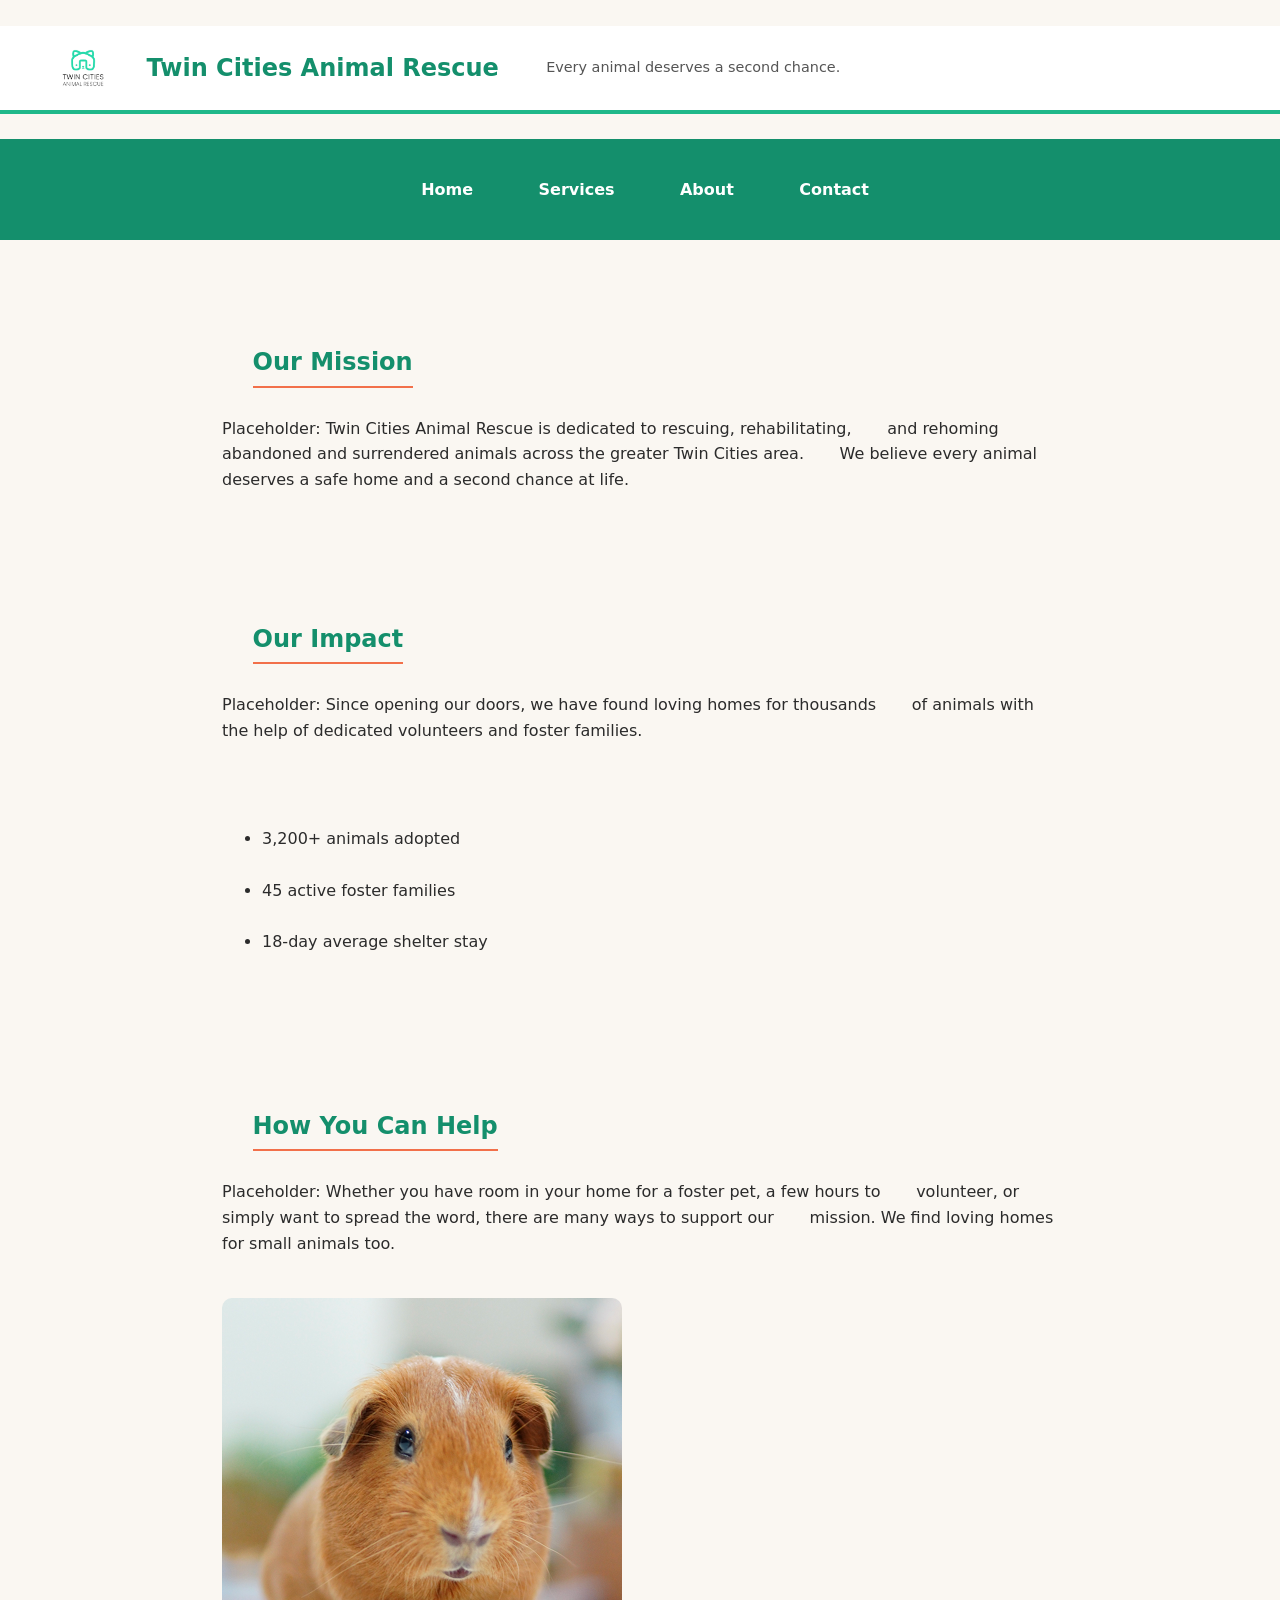
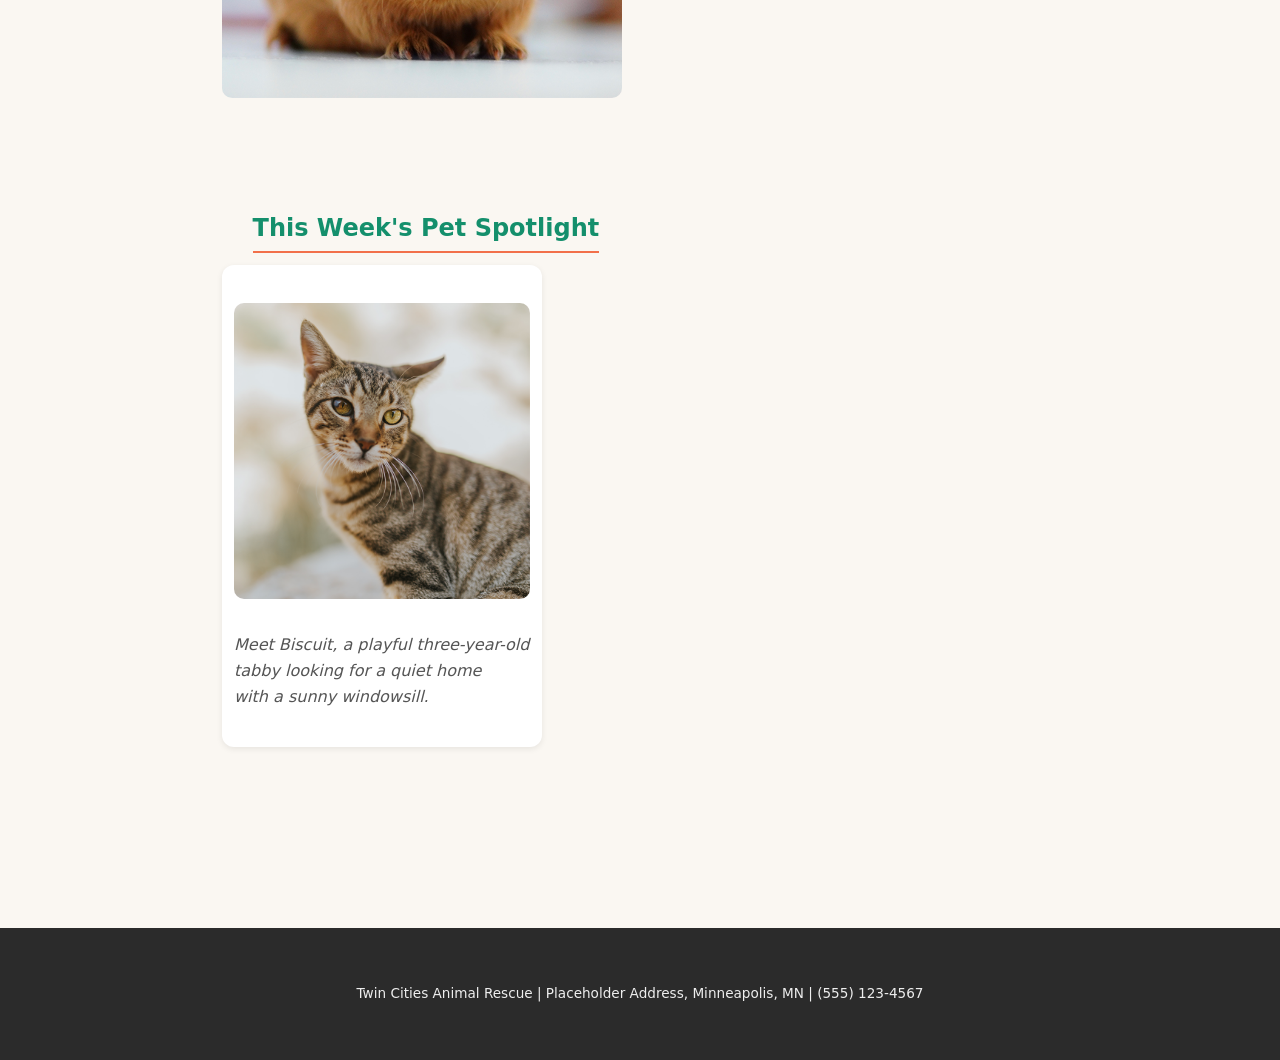
<file: Index.html>
<!DOCTYPE html>
<html lang="en">
<head>
  <meta charset="UTF-8">
  <meta name="viewport" content="width=device-width, initial-scale=1.0">
  <title>Twin Cities Animal Rescue | Home</title>
  <link rel="stylesheet" href="style.css">
</head>
<body>
  <header>
    <img src="rescue-logo_c.png"
         alt="Twin Cities Animal Rescue logo: a rounded green outline of an animal face above the organization name"
         width="120" height="111">
    <h1>Twin Cities Animal Rescue</h1>
    <p>Every animal deserves a second chance.</p>
  </header>
 
  <nav>
    <ul>
      <li><a href="index.html">Home</a></li>
      <li><a href="services.html">Services</a></li>
      <li><a href="about.html">About</a></li>
      <li><a href="contact.html">Contact</a></li>
    </ul>
  </nav>
 
  <main>
    <section aria-label="Mission">
      <h2>Our Mission</h2>
      <p>Placeholder: Twin Cities Animal Rescue is dedicated to rescuing, rehabilitating,
      and rehoming abandoned and surrendered animals across the greater Twin Cities area.
      We believe every animal deserves a safe home and a second chance at life.</p>
    </section>
 
    <section aria-label="Impact Statistics">
      <h2>Our Impact</h2>
      <p>Placeholder: Since opening our doors, we have found loving homes for thousands
      of animals with the help of dedicated volunteers and foster families.</p>
      <ul>
        <li>3,200+ animals adopted</li>
        <li>45 active foster families</li>
        <li>18-day average shelter stay</li>
      </ul>
    </section>
 
    <section aria-label="How You Can Help">
      <h2>How You Can Help</h2>
      <p>Placeholder: Whether you have room in your home for a foster pet, a few hours to
      volunteer, or simply want to spread the word, there are many ways to support our
      mission. We find loving homes for small animals too.</p>
      <img src="rescue-pet_c.png"
           alt="A ginger and white guinea pig sitting on a table and looking directly at the camera"
           width="400" height="400">
    </section>
 
    <section aria-label="Pet Spotlight">
      <h2>This Week's Pet Spotlight</h2>
      <figure>
        <img src="rescue-pet-spotlight_c.png"
             alt="Close-up of an orange tabby cat with wide eyes and long whiskers, gazing directly at the camera"
             width="400" height="400">
        <figcaption>Meet Biscuit, a playful three-year-old tabby looking for a quiet home
        with a sunny windowsill.</figcaption>
      </figure>
    </section>
  </main>
 
  <footer>
    <p>Twin Cities Animal Rescue | Placeholder Address, Minneapolis, MN | (555) 123-4567</p>
  </footer>
</body>
</html>
</file>
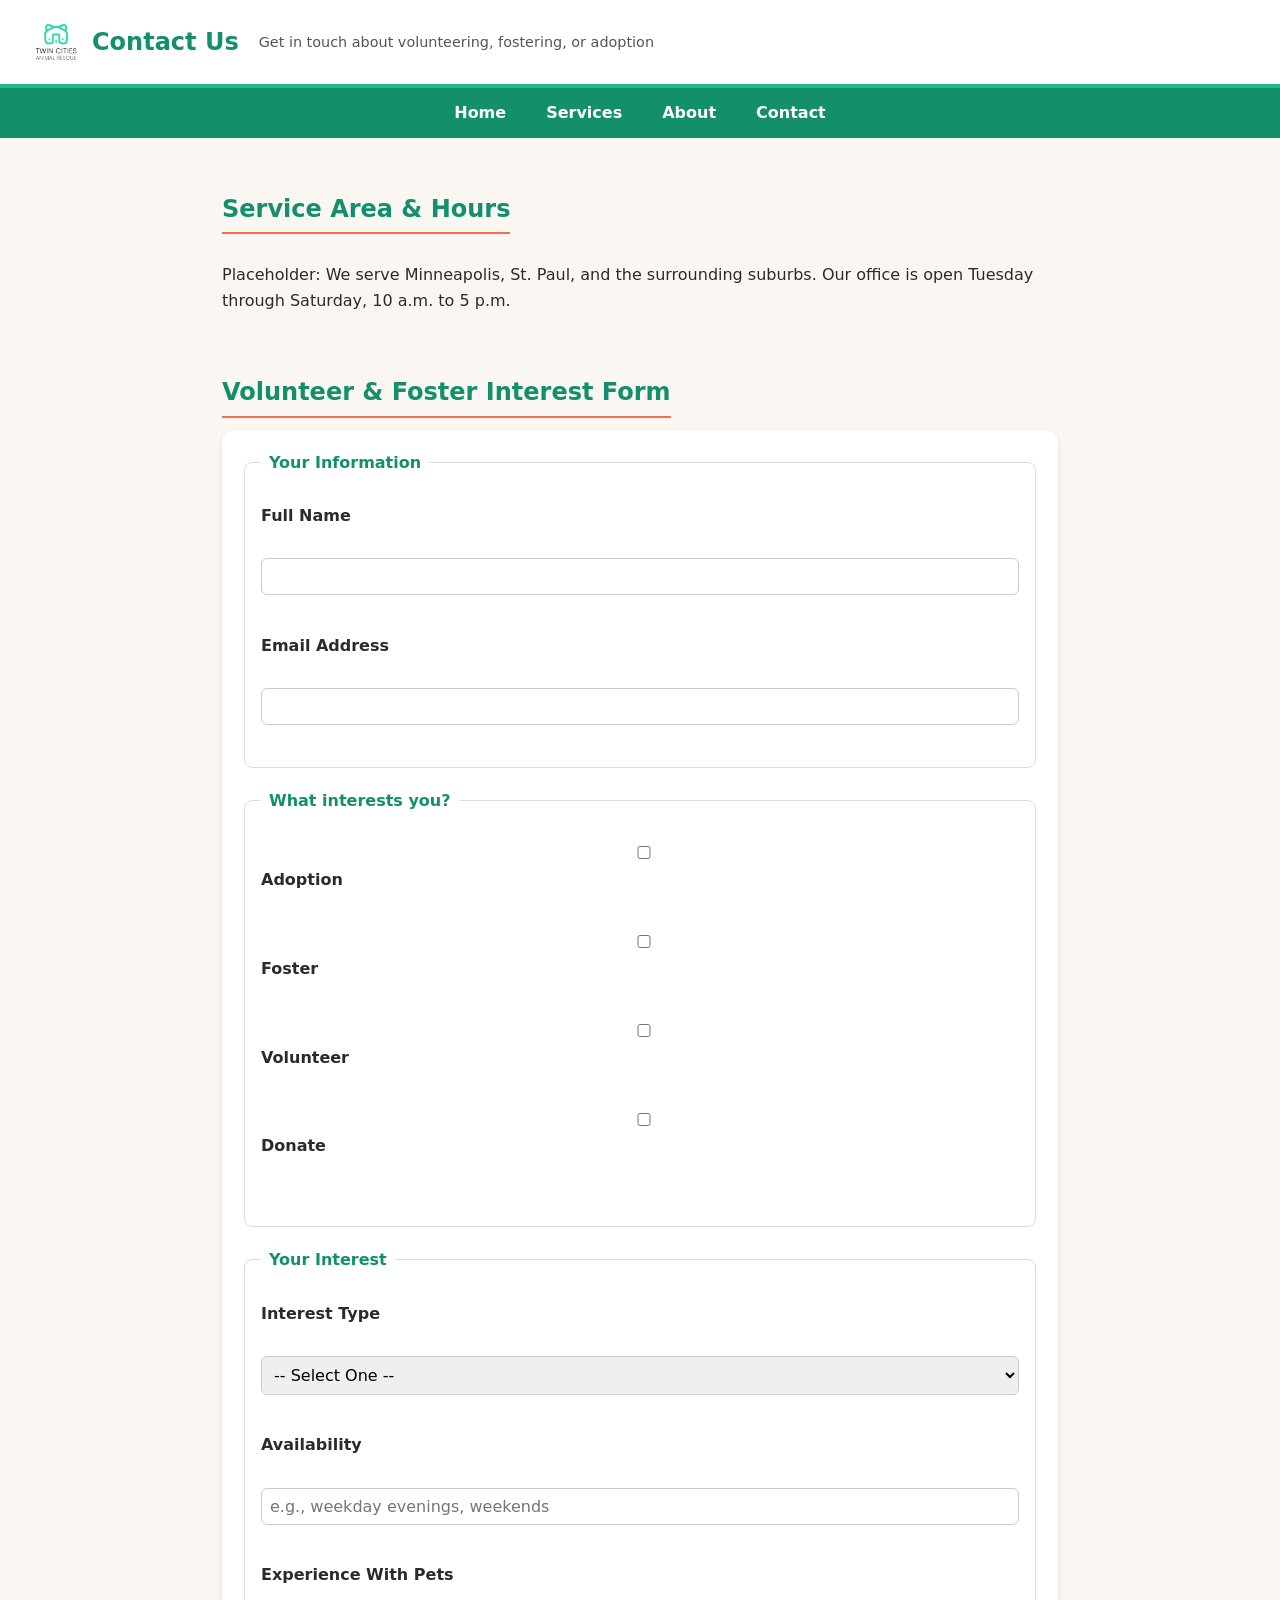
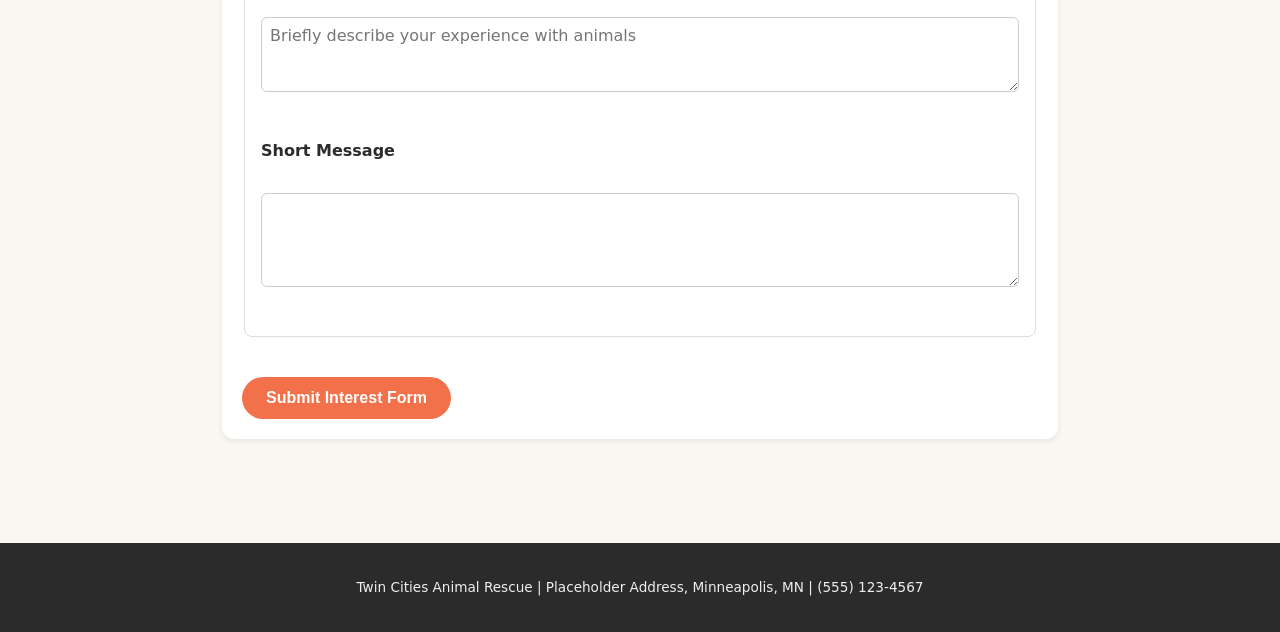
<file: contact.html>
<!DOCTYPE html>
<html lang="en">
<head>
  <meta charset="UTF-8">
  <meta name="viewport" content="width=device-width, initial-scale=1.0">
  <title>Twin Cities Animal Rescue | Contact</title>
  <link rel="stylesheet" href="style.css">
</head>
<body>
  <header>
    <img src="rescue-logo_c.png"
         alt="Twin Cities Animal Rescue logo: a rounded green outline of an animal face above the organization name"
         width="120" height="111">
    <h1>Contact Us</h1>
    <p>Get in touch about volunteering, fostering, or adoption</p>
  </header>
 
  <nav>
    <ul>
      <li><a href="index.html">Home</a></li>
      <li><a href="services.html">Services</a></li>
      <li><a href="about.html">About</a></li>
      <li><a href="contact.html">Contact</a></li>
    </ul>
  </nav>
 
  <main>
    <section aria-label="Service Area and Hours">
      <h2>Service Area &amp; Hours</h2>
      <p>Placeholder: We serve Minneapolis, St. Paul, and the surrounding suburbs. Our office is open Tuesday through Saturday, 10 a.m. to 5 p.m.</p>
    </section>
 
    <section aria-label="Interest Form">
      <h2>Volunteer &amp; Foster Interest Form</h2>
      <form id="volunteerForm" novalidate>
        <fieldset>
          <legend>Your Information</legend>
 
          <label for="name">Full Name</label><br>
          <input type="text" id="name" name="name"><br><br>
 
          <label for="email">Email Address</label><br>
          <input type="text" id="email" name="email"><br><br>
        </fieldset>

        <fieldset>
          <legend>What interests you?</legend>
          <label><input type="checkbox" id="interest_Adopt"> Adoption</label><br>
          <label><input type="checkbox" id="interest_Foster"> Foster</label><br>
          <label><input type="checkbox" id="interest_Volunteer"> Volunteer</label><br>
          <label><input type="checkbox" id="interest_Donate"> Donate</label><br><br>
        </fieldset>
 
        <fieldset>
          <legend>Your Interest</legend>
 
          <label for="interest-type">Interest Type</label><br>
          <select id="interest-type" name="interest-type">
            <option value="">-- Select One --</option>
            <option value="volunteer">Volunteer</option>
            <option value="foster">Foster</option>
            <option value="adoption">Adoption Information</option>
          </select><br><br>
 
          <label for="availability">Availability</label><br>
          <input type="text" id="availability" name="availability" placeholder="e.g., weekday evenings, weekends"><br><br>
 
          <label for="pet-experience">Experience With Pets</label><br>
          <textarea id="pet-experience" name="pet-experience" rows="3" placeholder="Briefly describe your experience with animals"></textarea><br><br>
 
          <label for="message">Short Message</label><br>
          <textarea id="message" name="message" rows="4" maxlength="500"></textarea><br><br>
        </fieldset>
 
        <button type="submit">Submit Interest Form</button>
      </form>
    </section>
  </main>
 
  <footer>
    <p>Twin Cities Animal Rescue | Placeholder Address, Minneapolis, MN | (555) 123-4567</p>
  </footer>

  <script>
    const interests = ['Adopt', 'Foster', 'Volunteer', 'Donate'];
    const form = document.getElementById('volunteerForm');

    function saveInterests() {
      interests.forEach(interest => {
        const checkbox = document.getElementById('interest_' + interest);
        localStorage.setItem('interest_' + interest, checkbox.checked);
      });
    }

    function loadInterests() {
      interests.forEach(interest => {
        const saved = localStorage.getItem('interest_' + interest);
        const checkbox = document.getElementById('interest_' + interest);
        if (saved === 'true') {
          checkbox.checked = true;
        }
      });
    }

    function validateForm(event) {
      event.preventDefault();
      
      const name = document.getElementById('name').value.trim();
      const email = document.getElementById('email').value.trim();
      const emailRegex = /^[^\s@]+@[^\s@]+\.[^\s@]+$/;
      
      clearErrors();
      let isValid = true;
      
      if (!name) {
        showError('name', 'Name is required');
        isValid = false;
      }
      
      if (!email) {
        showError('email', 'Email is required');
        isValid = false;
      } else if (!emailRegex.test(email)) {
        showError('email', 'Enter a valid email');
        isValid = false;
      }
      
      if (isValid) {
        alert('Thank you! We will contact you soon.');
        form.reset();
      }
    }

    function showError(fieldId, message) {
      const field = document.getElementById(fieldId);
      const error = document.createElement('span');
      error.className = 'error-message';
      error.textContent = message;
      error.style.color = '#F2704A';
      error.style.fontSize = '0.85rem';
      error.style.display = 'block';
      error.style.marginTop = '0.25rem';
      field.parentNode.appendChild(error);
    }

    function clearErrors() {
      document.querySelectorAll('.error-message').forEach(err => err.remove());
    }

    window.addEventListener('DOMContentLoaded', function() {
      loadInterests();
      form.addEventListener('submit', validateForm);
      document.querySelectorAll('input[type="checkbox"]').forEach(cb => {
        cb.addEventListener('change', saveInterests);
      });
    });
  </script>
</body>
</html>
</file>
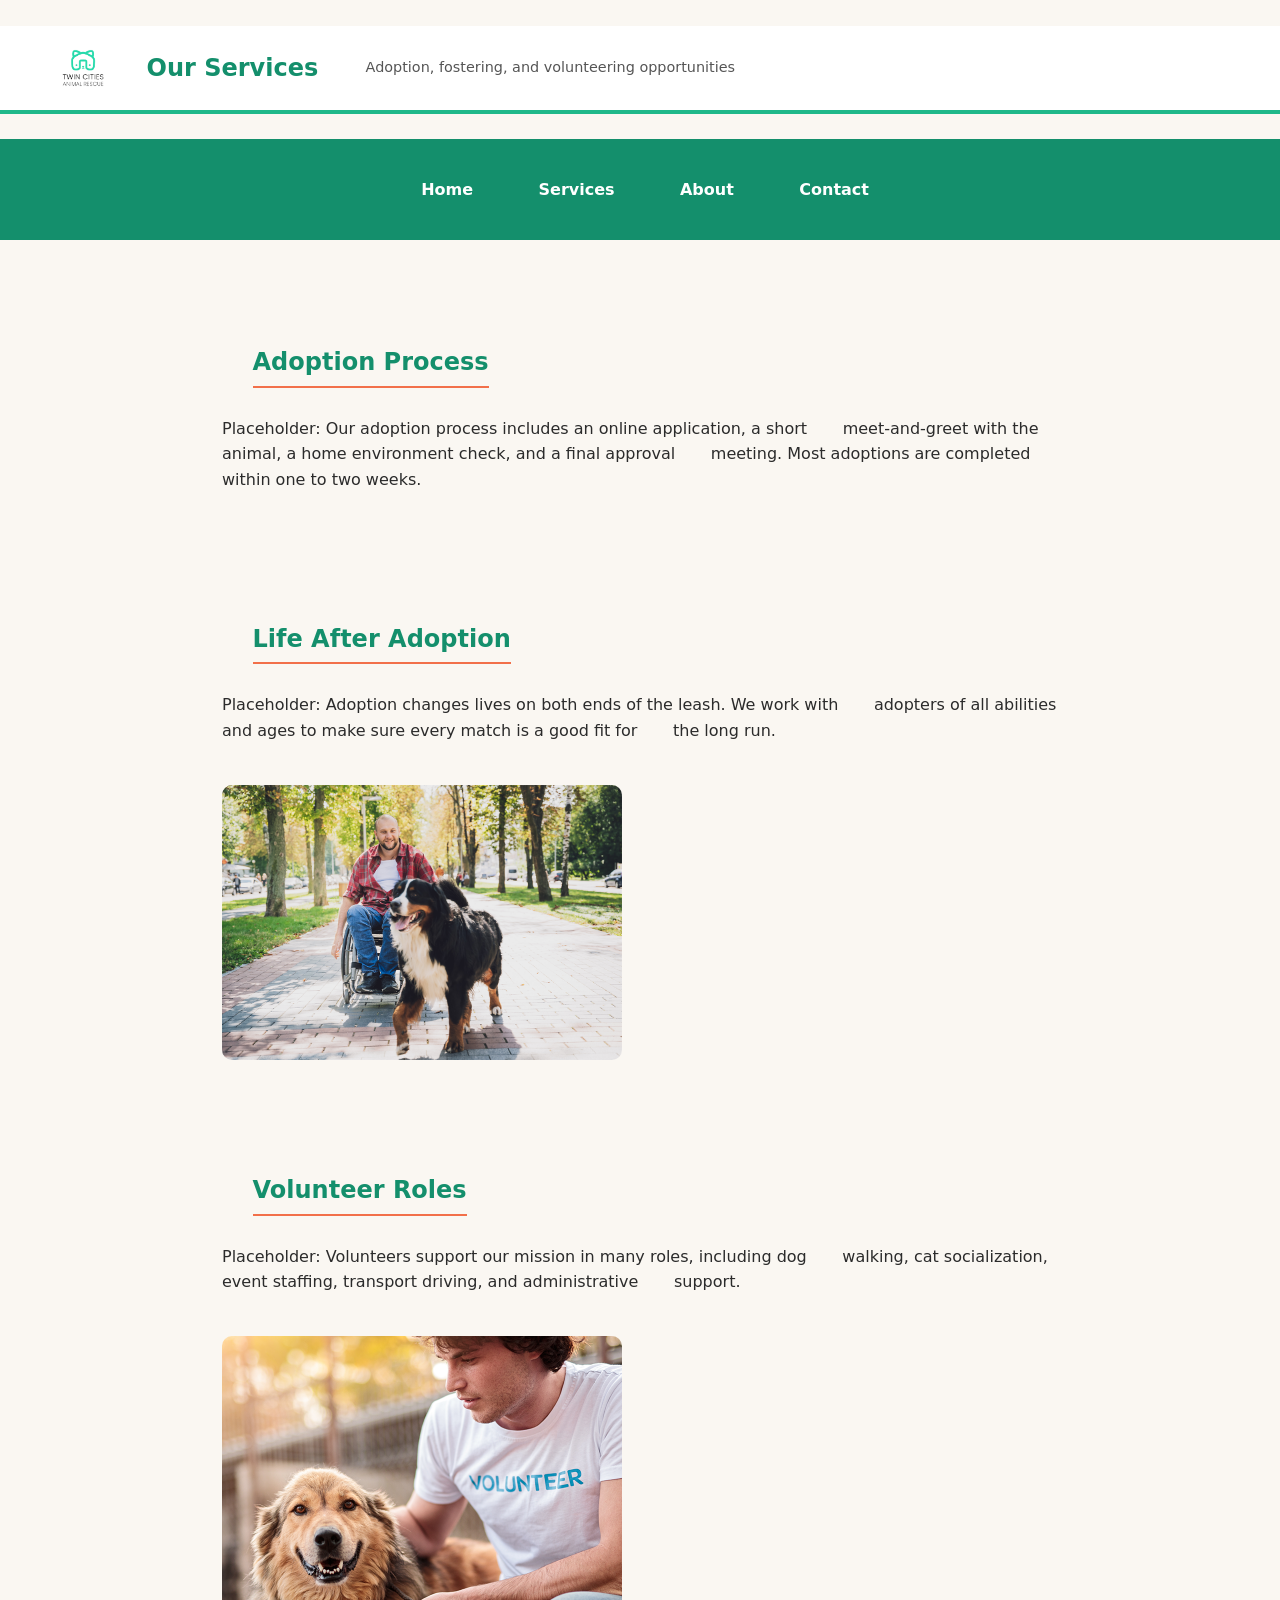
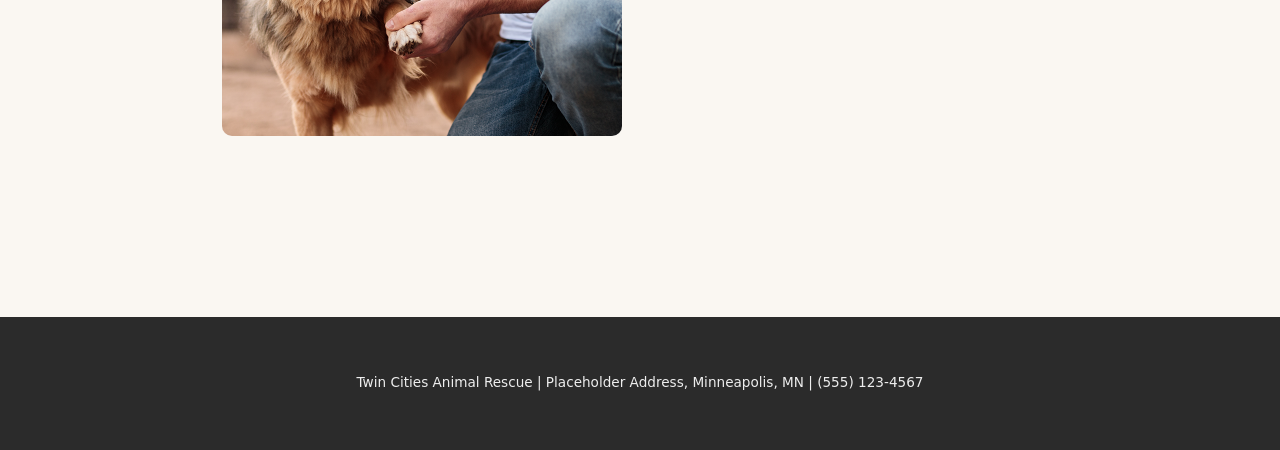
<file: services.html>
<!DOCTYPE html>
<html lang="en">
<head>
  <meta charset="UTF-8">
  <meta name="viewport" content="width=device-width, initial-scale=1.0">
  <title>Twin Cities Animal Rescue | Services</title>
  <link rel="stylesheet" href="style.css">
</head>
<body>
  <header>
    <img src="rescue-logo_c.png"
         alt="Twin Cities Animal Rescue logo: a rounded green outline of an animal face above the organization name"
         width="120" height="111">
    <h1>Our Services</h1>
    <p>Adoption, fostering, and volunteering opportunities</p>
  </header>
 
  <nav>
    <ul>
      <li><a href="index.html">Home</a></li>
      <li><a href="services.html">Services</a></li>
      <li><a href="about.html">About</a></li>
      <li><a href="contact.html">Contact</a></li>
    </ul>
  </nav>
 
  <main>
    <section aria-label="Adoption Process">
      <h2>Adoption Process</h2>
      <p>Placeholder: Our adoption process includes an online application, a short
      meet-and-greet with the animal, a home environment check, and a final approval
      meeting. Most adoptions are completed within one to two weeks.</p>
    </section>
 
    <section aria-label="Life After Adoption">
      <h2>Life After Adoption</h2>
      <p>Placeholder: Adoption changes lives on both ends of the leash. We work with
      adopters of all abilities and ages to make sure every match is a good fit for
      the long run.</p>
      <picture>
        <source media="(min-width: 800px)" srcset="rescue-feature-large_c.png">
        <img src="rescue-feature-small_c.png"
             alt="A man using a wheelchair smiles while walking outdoors with a large black, white, and brown Bernese mountain dog on a tree-lined path"
             width="400" height="400">
      </picture>
    </section>
 
    <section aria-label="Volunteer Roles">
      <h2>Volunteer Roles</h2>
      <p>Placeholder: Volunteers support our mission in many roles, including dog
      walking, cat socialization, event staffing, transport driving, and administrative
      support.</p>
      <img src="rescue-volunteer_c.png"
           alt="A volunteer wearing a shirt printed with the word VOLUNTEER kneeling outdoors to shake paws with a large tan dog"
           width="400" height="400">
    </section>
  </main>
 
  <footer>
    <p>Twin Cities Animal Rescue | Placeholder Address, Minneapolis, MN | (555) 123-4567</p>
  </footer>
</body>
</html>
</file>
<file: style.css>
/* Twin Cities Animal Rescue — style.css
   Mobile-first. Palette: green (#1FB88A / #148F6C), cream (#FAF7F2),
   charcoal (#2B2B2B), coral (#F2704A). Fonts: Poppins (headings), Inter (body). */

* {
  box-sizing: border-box;
}

body {
  margin: 0;
  font-family: 'Inter', system-ui, -apple-system, sans-serif;
  color: #2B2B2B;
  background-color: #FAF7F2;
  line-height: 1.6;
}

h1, h2, legend {
  font-family: 'Poppins', system-ui, -apple-system, sans-serif;
}

/* ---------- Header ---------- */
header {
  display: flex;
  align-items: center;
  gap: 0.75rem;
  flex-wrap: wrap;
  padding: 1rem 1.25rem;
  background-color: #ffffff;
  border-bottom: 4px solid #1FB88A;
}

header img {
  width: 48px;
  height: auto;
  border-radius: 0;
}

header h1 {
  margin: 0;
  font-size: 1.5rem;
  color: #148F6C;
}

header p {
  margin: 0;
  width: 100%;
  font-size: 0.9rem;
  color: #555555;
}

/* ---------- Navigation ---------- */
nav {
  background-color: #148F6C;
}

nav ul {
  list-style: none;
  display: flex;
  flex-direction: column;
  margin: 0;
  padding: 0;
}

nav li {
  border-top: 1px solid rgba(255, 255, 255, 0.15);
}

nav a {
  display: block;
  padding: 0.75rem 1.25rem;
  color: #ffffff;
  text-decoration: none;
  font-weight: 600;
}

nav a:hover,
nav a:focus {
  background-color: #1FB88A;
}

/* ---------- Main content ---------- */
main {
  padding: 1.25rem;
  max-width: 900px;
  margin: 0 auto;
}

section {
  margin-bottom: 2.5rem;
}

section h2 {
  color: #148F6C;
  border-bottom: 2px solid #F2704A;
  display: inline-block;
  padding-bottom: 0.25rem;
  margin-bottom: 0.75rem;
}

img {
  max-width: 100%;
  height: auto;
  border-radius: 10px;
  display: block;
}

figure {
  margin: 0;
  background: #ffffff;
  padding: 0.75rem;
  border-radius: 12px;
  box-shadow: 0 2px 6px rgba(0, 0, 0, 0.08);
  max-width: 320px;
}

figcaption {
  margin-top: 0.5rem;
  font-style: italic;
  color: #555555;
}

/* Pairs an image with adjacent text; stacks on mobile, sits side by side
   on wider screens (see media query below). */
.media-row {
  display: flex;
  flex-direction: column;
  gap: 1.25rem;
}

.media-row .media-text {
  flex: 1;
}

.media-row picture,
.media-row img,
.media-row figure {
  flex: 1;
}

/* ---------- Forms ---------- */
form {
  background: #ffffff;
  padding: 1.25rem;
  border-radius: 12px;
  box-shadow: 0 2px 6px rgba(0, 0, 0, 0.08);
}

fieldset {
  border: 1px solid #dddddd;
  border-radius: 8px;
  margin-bottom: 1.25rem;
  padding: 1rem;
}

legend {
  padding: 0 0.5rem;
  color: #148F6C;
  font-weight: 600;
}

label {
  display: block;
  margin-top: 0.75rem;
  font-weight: 600;
}

input,
select,
textarea {
  width: 100%;
  padding: 0.5rem;
  margin-top: 0.25rem;
  border: 1px solid #cccccc;
  border-radius: 6px;
  font-family: inherit;
  font-size: 1rem;
}

button[type="submit"] {
  margin-top: 1.25rem;
  background-color: #F2704A;
  color: #ffffff;
  border: none;
  padding: 0.75rem 1.5rem;
  border-radius: 999px;
  font-weight: 600;
  font-size: 1rem;
  cursor: pointer;
}

button[type="submit"]:hover {
  background-color: #D95D37;
}

/* ---------- Footer ---------- */
footer {
  background-color: #2B2B2B;
  color: #eeeeee;
  text-align: center;
  padding: 1.25rem;
  font-size: 0.85rem;
  margin-top: 2rem;
}

/* ---------- Media query: larger screens ---------- */
@media (min-width: 700px) {
  header {
    padding: 1.25rem 2rem;
  }

  header p {
    width: auto;
    margin-left: 0.5rem;
  }

  nav ul {
    flex-direction: row;
    justify-content: center;
  }

  nav li {
    border-top: none;
  }

  main {
    padding: 2rem;
  }

  .media-row {
    flex-direction: row;
    align-items: center;
  }
}
</file>
